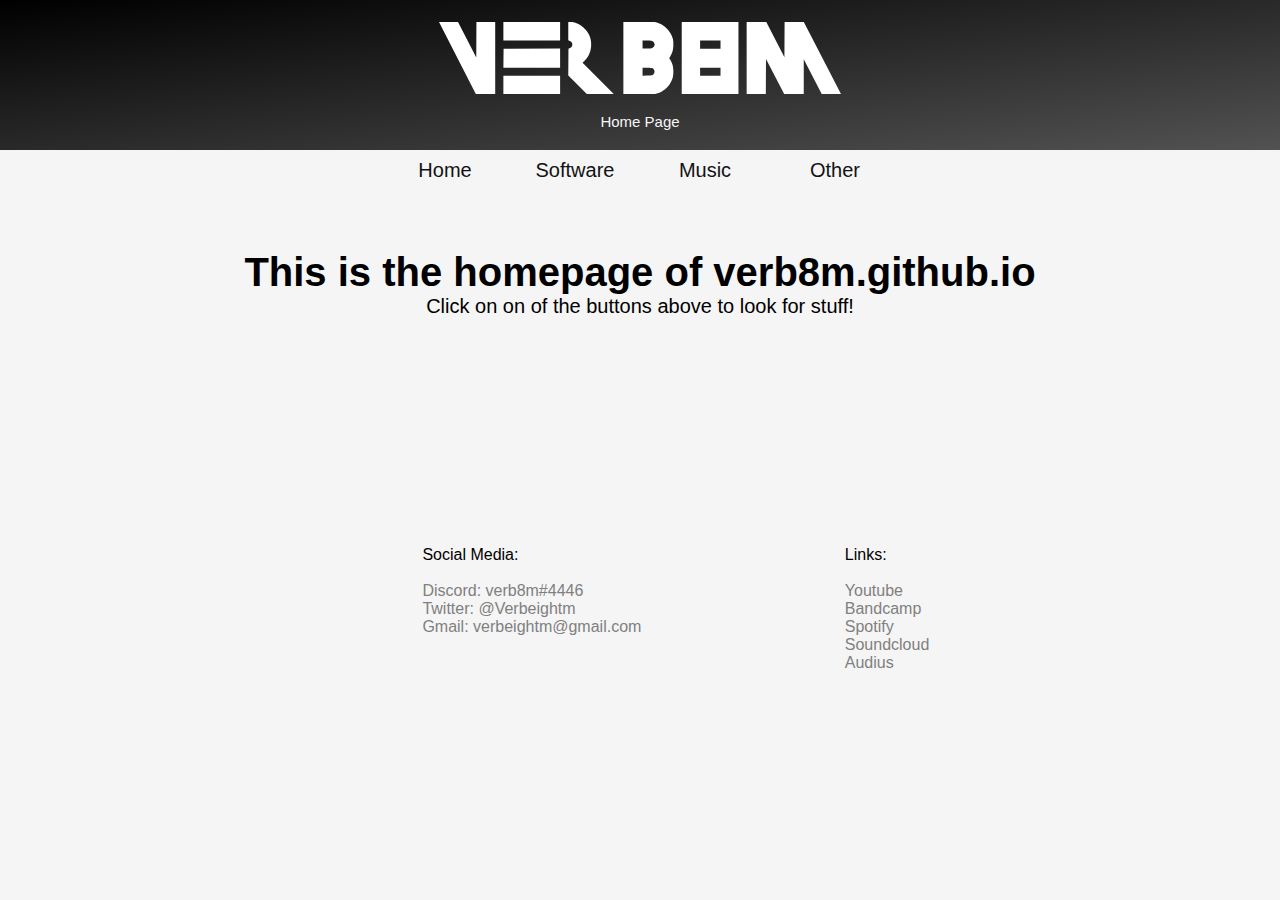
<file: index.html>
<!DOCTYPE html>
<html>
    <head>
        <link rel="stylesheet" href="TestCSS.css" media="" onload="this.media='all'">
        <script src="siteScripts.js" async="true"></script>
        <title>VERB8M</title>
    </head>

    <body>
        <div class="noselect">
            <div class="title" style="height: 150px; background-image: linear-gradient(to bottom right, black, var(--grey));">
                <div class="alignVert">
                    <img src="v8mtxt.svg" height=72>
                    <p id="mainsubtitle" style="font-size: 15px; vertical-align: top;">Home Page</p>
                </div>
            </div>


            <!--page buttons-->
            <a onclick="setpage3(document.getElementById('mainbit'))" class="topBar" style="left: calc(50% - 0px)"
                ><div class="alignVert point"
                    >Music
                </div>
            </a><a onclick="setpage2(document.getElementById('mainbit'))" class="topBar" style="left: calc(50% - 130px)"
                ><div class="alignVert point"
                    >Software
                </div>
            </a><a onclick="setpage1(document.getElementById('mainbit'))" class="topBar" style="left: calc(50% - 260px)"
                ><div class="alignVert point"
                    >Home
                </div>
            </a><a onclick="setpage4(document.getElementById('mainbit'))" class="topBar" style="left: calc(50% + 130px)"
                ><div class="alignVert point"
                    >Other
                </div>
            </a>
        </div>

        <div class="white" style="height: 20px;"></div>

        <iframe class="content" id="mainbit" src="homepage.html"></iframe>
        
        <!--links-->
        <iframe class="pageEnd" src="endLinks.html"></iframe>

        <div class="white" style="height: 1px;"></div>
    </body>
</html>
</file>
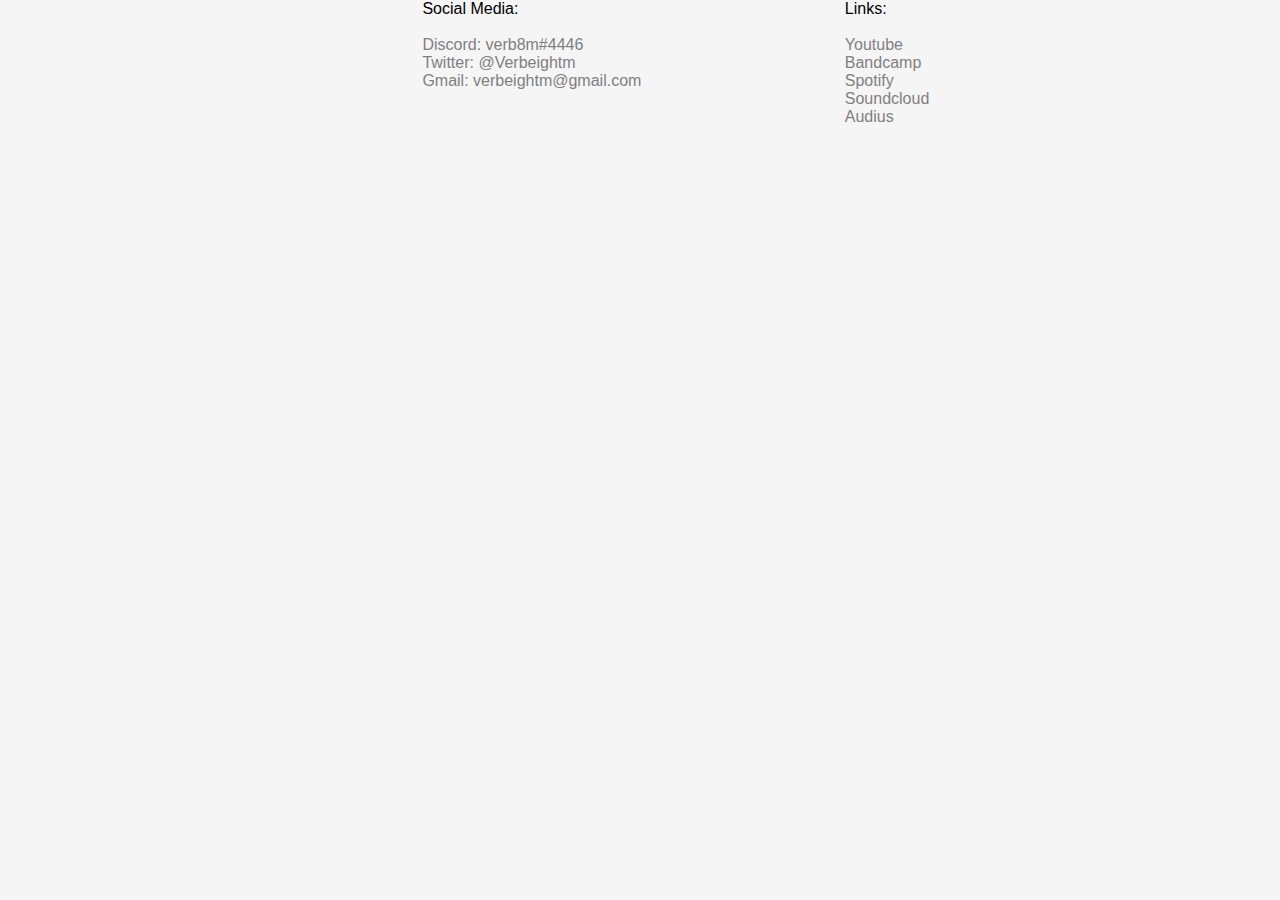
<file: endLinks.html>
<link rel="stylesheet" href="TestCSS.css" media="" onload="this.media='all'">

<body style="font-family: Arial, Helvetica, sans-serif;">
    <div style="position: absolute; left: 66%;">
        <p>Links:</p><br>
        <a href="http://www.youtube.com/channel/UCNOLp5L6Y0AvtkVJNjHfVJw" target="_blank" class="endLink">Youtube</a><br>
        <a href="http://verb8m.bandcamp.com" target="_blank" class="endLink">Bandcamp</a><br>
        <a href="http://open.spotify.com/artist/7cthIyHOfPDMEHVAdTfFks" target="_blank" class="endLink">Spotify</a><br>
        <a href="http://soundcloud.com/verbeightm" target="_blank" class="endLink">Soundcloud</a><br>
        <a href="http://audius.co/verb8m" target="_blank" class="endLink">Audius</a>
    </div>
    <div style="position: absolute; left: 33%">
        <p>Social Media:</p><br>
        <a href="https://discord.com" target="_blank" class="endLink">Discord: verb8m#4446</a><br>
        <a href="https://twitter.com/verbeightm" target="_blank" class="endLink">Twitter: @Verbeightm</a><br>
        <a href="mailto:verbeightm@gmail.com " target="_blank" class="endLink">Gmail: verbeightm@gmail.com</a><br>
    </div>
</body>
</file>
<file: TestCSS.css>
:root {
    --black: #121214; /*almost but not quite black*/
    --grey: #525252;

    --blue-dark: #000470;
    --blue-med: #1B4DAF;
    --blue-light: #3EABFF;
}

*, html {
    margin:0;
    padding:0;
}

body {
    background-color: whitesmoke;
    font-family: Arial, Helvetica, sans-serif;
}

@font-face {
    font-family: Sans1;
    src: url("ProgressORDIN.woff");
}

.title {
    pointer-events: none;
    width: 100%;
    height: 200px;
    background-color: var(--blue-med);
    background-image: linear-gradient(to bottom right, var(--blue-med), var(--blue-dark));
    color: whitesmoke;
    font-size: 80px;
    display: table;
    text-align: center;
}

.alignVert {
    display: table-cell;
    vertical-align: middle;
}

.topBar {
    position: absolute;
    width: 130px;
    height: 40px;
    background-color: whitesmoke;
    color: var(--black);
    font-size: 20px;
    display: inline-table;
    text-align: center;
    text-decoration: none;
}

.pageEnd {
    color: var(--grey);
    width: 100%;
    height: 200px;
    font-size: 15px;
    display: inline-table;
    text-align: left;
    border: none;
}

/* height: 1px; for whiteline */
.white {
    background-color: whitesmoke;
    width: 100%;
    color: var(--black);
}

.noselect {
    -webkit-touch-callout: none;
    -webkit-user-select: none;
    -khtml-user-select: none; 
    -moz-user-select: none; 
    -ms-user-select: none;
    user-select: none;
}

.content {
    width: 100%;
    height: 372px;
    border: none;
}

.point {
    cursor: pointer;
}

.endLink {
    text-decoration: none;
    color: gray;
}
</file>
